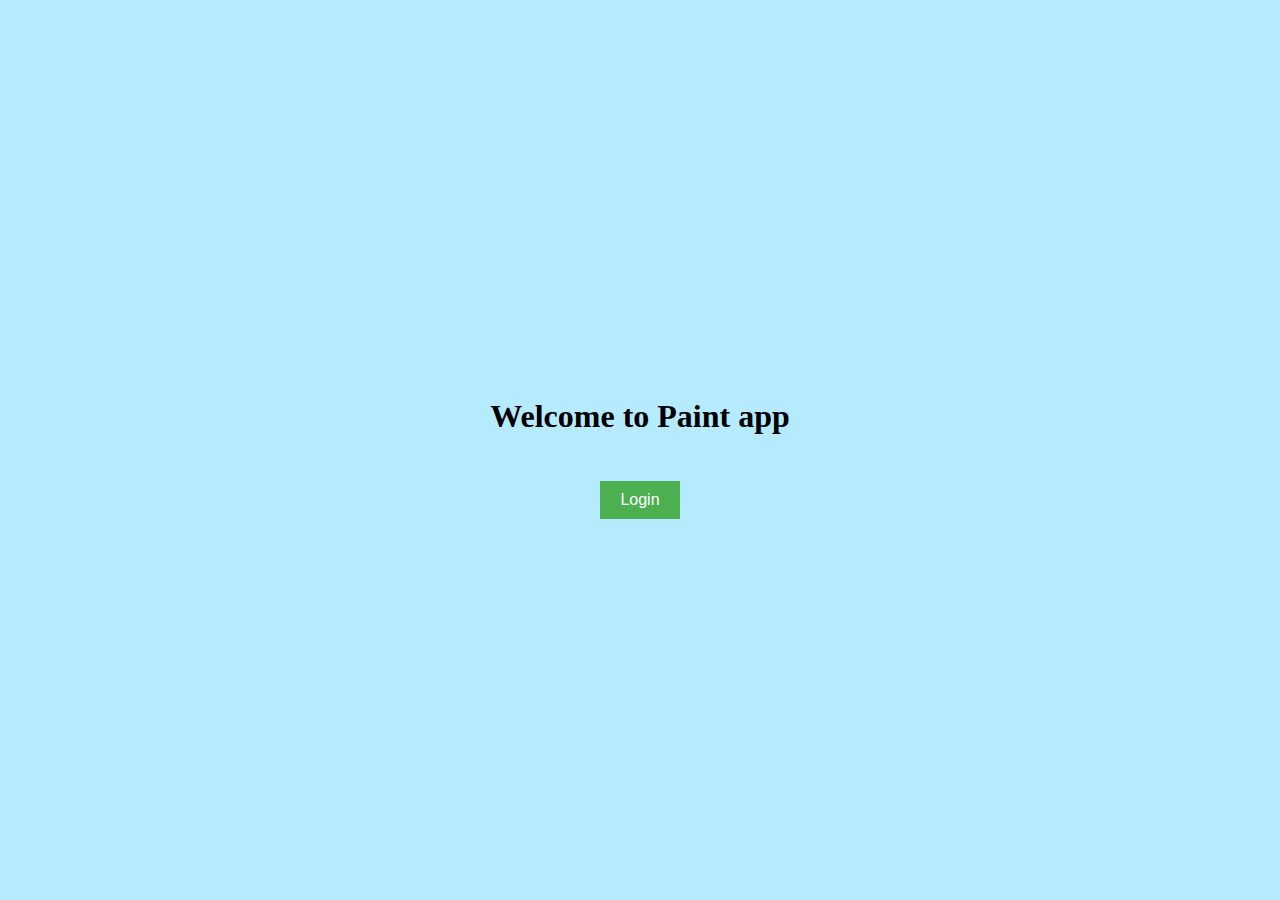
<file: index.html>
<html>
<head>
  <title>Paint App</title>
  <style>
   body {
  margin: 0;
  padding: 0;
  font-family: "georgia", cursive;
  background-color: #b5eaff
}

#homeScreen {
  display: flex;
  flex-direction: column;
  align-items: center;
  justify-content: center;
  height: 100vh;
  background-color: #b5eaff;
}

#canvas {
  display: none;
  position: fixed;
  top: 0;
  left: 0;
  width: 100vw;
  height: 100vh;
  background-color: rgb(255, 255, 255);
  cursor: crosshair;
}

#controls {
  display: none;
  justify-content: center;
  align-items: center;
  position: fixed;
  top: 0;
  left: 0;
  right: 0;
  height: 60px;
  background-color: #e3e3e3;
  z-index: 1;
}

#controls select,
#controls input {
  margin: 0 10px;
}

#controls label {
  font-size: 14px;
  font-weight: bold;
}

.container {
  display: flex;
  flex-direction: column;
  align-items: center;
  justify-content: center;
  height: 100vh;
  background-color: #b5eaff;
}

.box {
  margin-top: 20px;
}

.box button {
  padding: 10px 20px;
  font-size: 16px;
  background-color: #4caf50;
  color: white;
  border: none;
  cursor: pointer;
  margin: 5px;
}

.box button:hover {
  background-color: #45a049;
}

/* Additional styles for the login form */
#loginContainer {
  display: flex;
  flex-direction: column;
  align-items: center;
  margin-bottom: 20px;
}

#loginContainer input {
  margin-bottom: 10px;
  padding: 5px;
  width: 200px;
}
  </style>

</head>

<body>
  <div style="display: flex; flex-direction: column; align-items: center; justify-content: center; height: 100vh;">
    <h1>Welcome to Paint app</h1>
    <div class="box">
      <button onclick="goToLogin()">Login</button>
    </div>
    
    <script>
      function goToLogin() {
        window.location.href = 'login.html';
      }
    </script>
  <canvas id="canvas"></canvas>
  <div id="controls">

</body>
</html>
</file>
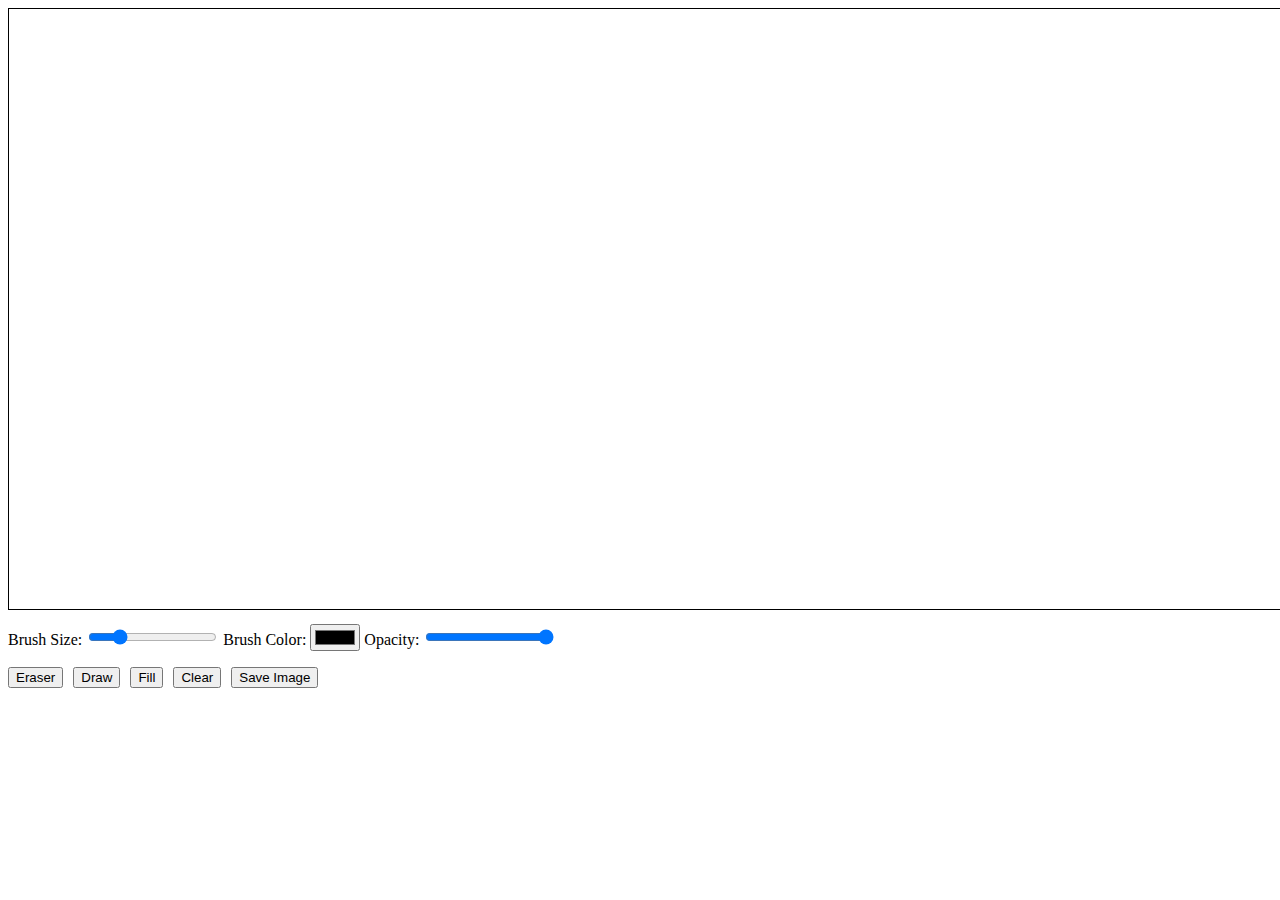
<file: drawing_canvas.html>
<!DOCTYPE html>
<html>
<head>
  <title>Advanced Drawing App</title>
  <style>
    #canvas {
      border: 1px solid black;
      width: 100vw;
      height: 600px;
    }
    #controls {
      margin-top: 10px;
    }
    ul {
      display: flex;
      list-style: none;
      padding: 0;
    }
    li {
      margin-right: 10px;
    }
  </style>
</head>
<body>
  <canvas id="canvas"></canvas>
  
  <div id="controls">
    <label for="brushSize">Brush Size:</label>
    <input type="range" id="brushSize" min="1" max="20" value="5">
  
    <label for="brushColor">Brush Color:</label>
    <input type="color" id="brushColor" value="#000000">
  
    <label for="opacity">Opacity:</label>
    <input type="range" id="opacity" min="0" max="1" step="0.1" value="1">
  
    <ul id="tools">
      <li><button id="eraser">Eraser</button></li>
      <li><button id="draw">Draw</button></li>
      <li><button id="fill">Fill</button></li>
      <li><button id="clear">Clear</button></li>
      <li><button id="gallery">Save Image</button></li>
    </ul>
  </div>
  
  <script>
    // Get the canvas element
    const canvas = document.getElementById('canvas');
    const ctx = canvas.getContext('2d');
    
    // Set canvas size
    canvas.width = window.innerWidth;
    canvas.height = 600;
    
    // Variables to store mouse position
    let isDrawing = false;
    let lastX = 0;
    let lastY = 0;
  
    // Set initial brush properties
    let brushSize = 5;
    let brushColor = '#000000';
    let opacity = 1;
    let isEraser = false;
  
    // Function to start drawing
    function startDrawing(e) {
      isDrawing = true;
      [lastX, lastY] = [e.clientX - canvas.offsetLeft, e.clientY - canvas.offsetTop];
    }
  
    // Function to stop drawing
    function stopDrawing() {
      isDrawing = false;
    }
  
    // Function to draw lines
    function draw(e) {
      if (!isDrawing) return;
      ctx.beginPath();
      ctx.moveTo(lastX, lastY);
      ctx.lineTo(e.clientX - canvas.offsetLeft, e.clientY - canvas.offsetTop);
      ctx.strokeStyle = isEraser ? 'white' : brushColor;
      ctx.lineWidth = brushSize;
      ctx.globalAlpha = opacity;
      ctx.lineCap = 'round';
      ctx.stroke();
      [lastX, lastY] = [e.clientX - canvas.offsetLeft, e.clientY - canvas.offsetTop];
    }
  
    // Function to clear the canvas
    function clearCanvas() {
      ctx.clearRect(0, 0, canvas.width, canvas.height);
    }
    
    // Function to fill the canvas
    function fillCanvas(e) {
      const startX = e.clientX - canvas.offsetLeft;
      const startY = e.clientY - canvas.offsetTop;
      
      const imageData = ctx.getImageData(0, 0, canvas.width, canvas.height);
      const fillColor = hexToRgb(brushColor);
      
      const stack = [[startX, startY]];
      const visited = new Set();
      
      while (stack.length > 0) {
        const [x, y] = stack.pop();
        const index = (y * canvas.width + x) * 4;
        
        if (x >= 0 && x < canvas.width && y >= 0 && y < canvas.height) {
          if (!visited.has(`${x},${y}`) && isPixelEmpty(imageData, index)) {
            imageData.data[index] = fillColor.r;
            imageData.data[index + 1] = fillColor.g;
            imageData.data[index + 2] = fillColor.b;
            imageData.data[index + 3] = 255;
            visited.add(`${x},${y}`);
            
            stack.push([x - 1, y]);
            stack.push([x + 1, y]);
            stack.push([x, y - 1]);
            stack.push([x, y + 1]);
          }
        }
      }
      
      ctx.putImageData(imageData, 0, 0);
    }
    
    // Helper function to check if a pixel is empty (transparent)
    function isPixelEmpty(imageData, index) {
      const r = imageData.data[index];
      const g = imageData.data[index + 1];
      const b = imageData.data[index + 2];
      const a = imageData.data[index + 3];
      
      return r === 0 && g === 0 && b === 0 && a === 0;
    }
  
    // Helper function to convert hex color to RGB
    function hexToRgb(hex) {
      const bigint = parseInt(hex.substring(1), 16);
      const r = (bigint >> 16) & 255;
      const g = (bigint >> 8) & 255;
      const b = bigint & 255;
      
      return { r, g, b };
    }
  
    // Event listener for brush size change
    const brushSizeInput = document.getElementById('brushSize');
    brushSizeInput.addEventListener('input', function() {
      brushSize = this.value;
    });
  
    // Event listener for brush color change
    const brushColorInput = document.getElementById('brushColor');
    brushColorInput.addEventListener('input', function() {
      brushColor = this.value;
    });
  
    // Event listener for opacity change
    const opacityInput = document.getElementById('opacity');
    opacityInput.addEventListener('input', function() {
      opacity = this.value;
    });
  
    // Event listener for eraser button
    const eraserButton = document.getElementById('eraser');
    eraserButton.addEventListener('click', function() {
      isEraser = !isEraser;
      eraserButton.textContent = isEraser;
    });
  
    // Event listener for clear button
    const clearButton = document.getElementById('clear');
    clearButton.addEventListener('click', clearCanvas);
    
    // Event listener for fill button
    const fillButton = document.getElementById('fill');
    fillButton.addEventListener('click', function() {
      canvas.removeEventListener('mousemove', fillCanvas);
      canvas.addEventListener('click', fillCanvas);
    });
    
    // Event listener for drawing button
    const drawButton = document.getElementById('draw');
    drawButton.addEventListener('click', function() {
      canvas.removeEventListener('click', draw);
      canvas.addEventListener('mousemove', draw);
    });
  
    // Event listener for gallery button
    const galleryButton = document.getElementById('gallery');
    galleryButton.addEventListener('click', function() {
      window.location.href = 'gallery.html';
    });
  
    // Attach event listeners to the canvas
    canvas.addEventListener('mousedown', startDrawing);
    canvas.addEventListener('mouseup', stopDrawing);
    canvas.addEventListener('mousemove', draw);


    canvas.getElementById('saveButton').addEventListener('click', () => {
      const dataURL = canvas.toDataURL();
      const link = document.createElement('a');
      link.href = dataURL;
      link.download = 'drawing.png';
      link.click();
    });
  </script>
</body>
</html>
</file>
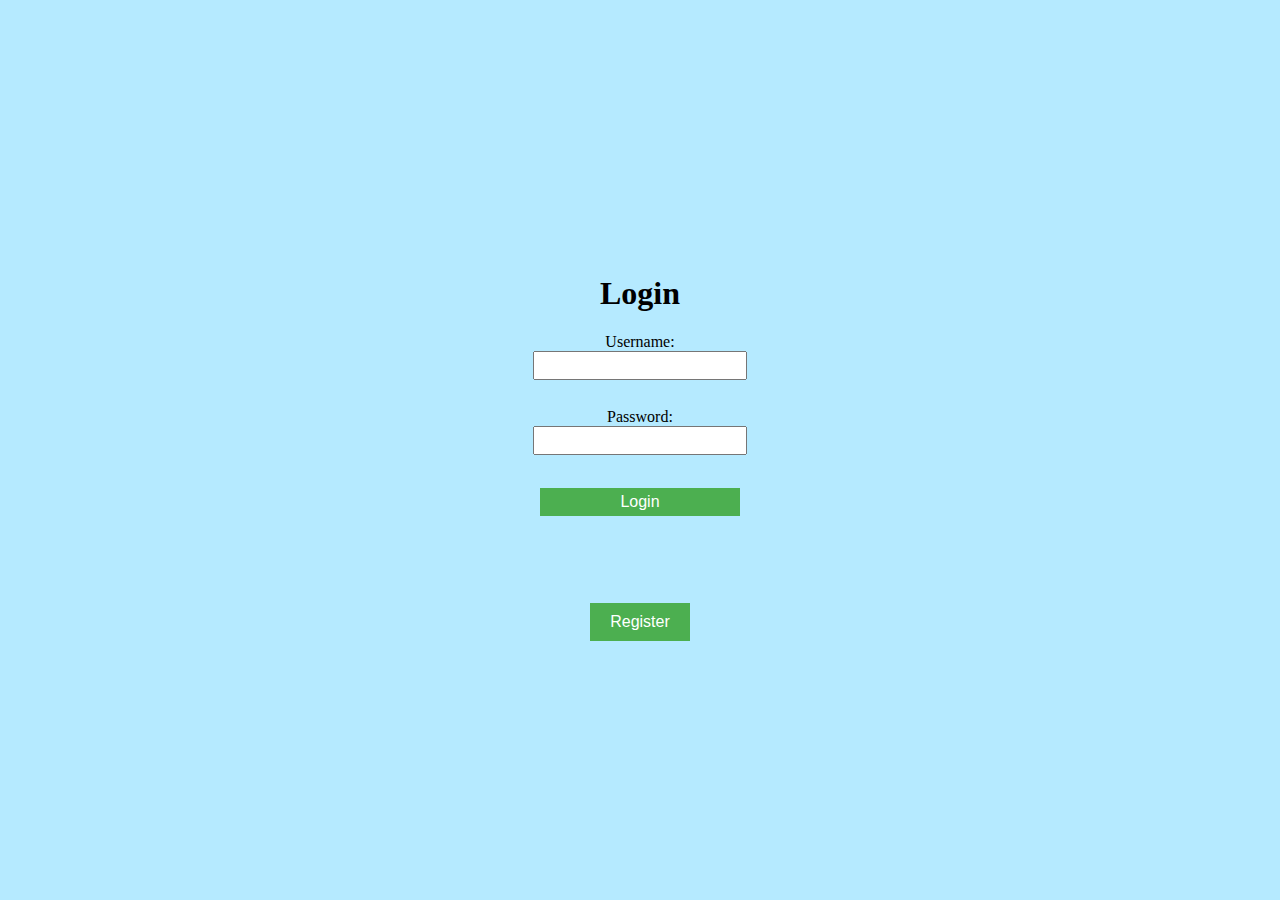
<file: login.html>
<!DOCTYPE html>
<html>
<head>
  <title>Login</title>
  <!-- Add any CSS styles or external CSS links here -->
  <style>
   body {
      margin: 0;
      padding: 0;
      font-family: "georgia", cursive;
      background-color: #b5eaff;
    }

    .container {
      display: flex;
      flex-direction: column;
      align-items: center;
      justify-content: center;
      height: 100vh;
      background-color: #b5eaff;
      
    }

    .box {
      margin-top: 20px;
    }

    .box button {
      padding: 10px 20px;
      font-size: 16px;
      background-color: #4caf50;
      color: white;
      border: none;
      cursor: pointer;
      margin: 5px;
    }

    .box button:hover {
      background-color: #45a049;
    }

    /* Additional styles for the login form */
    #loginForm {
      display: flex;
      flex-direction: column;
      align-items: center;
      margin-bottom: 20px;
    }

    #loginForm input {
      margin-bottom: 10px;
      padding: 5px;
      width: 200px;
    }

    #login-button{
      padding: 10px 20px;
      font-size: 16px;
      background-color: #4caf50;
      color: white;
      border: none;
      cursor: pointer;
      margin: 5px;
    }

    #login-button:hover {
    background-color: #45a049;
      
    }
  </style>
</head>
<body>
  <div class="container">
    <h1>Login</h1>
    <form id="loginForm">
      <label for="username">Username:</label>
      <input type="text" id="username" name="username" required>
      <br>
      <label for="password">Password:</label>
      <input type="password" id="password" name="password" required>
      <br>
      <input type="submit" value="Login" id="login-button">
    </form>
    <p id="loginMessage"></p>
    <div id="loggedInButtons" style="display: none;">
      <button onclick="goToDrawingCanvas()">Start Drawing</button>
    </div>
    <!-- Add the Register button -->
    <div class="box">
      <button onclick="goToRegister()">Register</button>
    </div>
  </div>

  <script>
    // JavaScript Functions
    document.getElementById('loginForm').addEventListener('submit', function(event) {
      event.preventDefault();
      const enteredUsername = document.getElementById('username').value;
      const enteredPassword = document.getElementById('password').value;

      // Retrieve stored username and password from local storage
      const storedUsername = localStorage.getItem('username');
      const storedPassword = localStorage.getItem('password');

      if (enteredUsername === storedUsername && enteredPassword === storedPassword) {
        document.getElementById('loginMessage').textContent = 'You are now logged in.';
        document.getElementById('loggedInButtons').style.display = 'block'; // Show the button
      } else {
        document.getElementById('loginMessage').textContent = 'Incorrect username or password.';
        document.getElementById('loggedInButtons').style.display = 'none'; // Hide the button
      }
    });

    function goToRegister() {
      window.location.href = 'register.html';
    }

    function goToDrawingCanvas() {
      window.location.href = 'drawing_canvas.html';
    }
  </script>
</body>
</html>
</file>
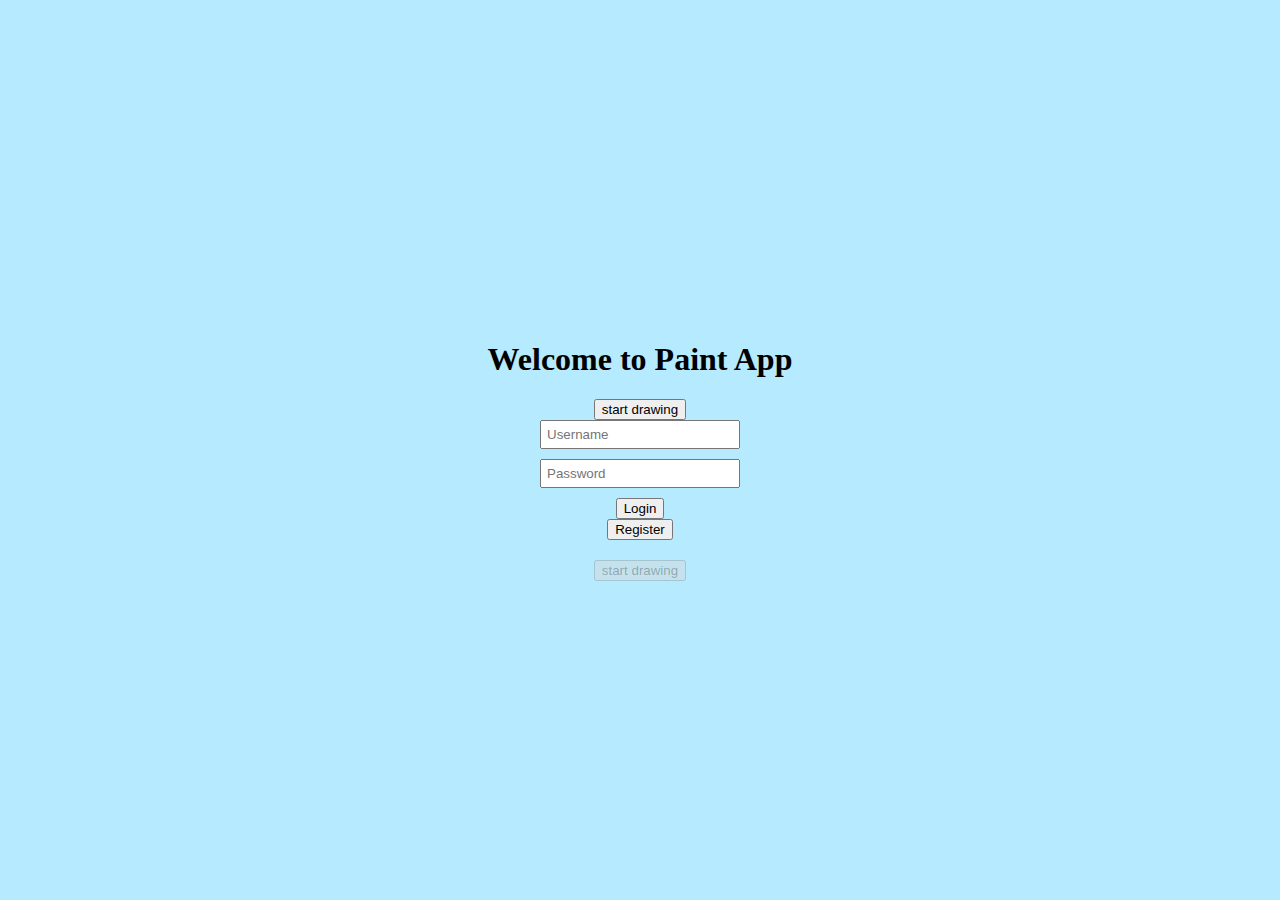
<file: other_code.html>
<html>
<head>
  <title>Paint App</title>
  <style>
   body {
  margin: 0;
  padding: 0;
  font-family: "georgia", cursive;
}

#homeScreen {
  display: flex;
  flex-direction: column;
  align-items: center;
  justify-content: center;
  height: 100vh;
  background-color: #b5eaff;
}

#canvas {
  display: none;
  position: fixed;
  top: 0;
  left: 0;
  width: 100vw;
  height: 100vh;
  background-color: rgb(255, 255, 255);
  cursor: crosshair;
}

#controls {
  display: none;
  justify-content: center;
  align-items: center;
  position: fixed;
  top: 0;
  left: 0;
  right: 0;
  height: 60px;
  background-color: #e3e3e3;
  z-index: 1;
}

#controls select,
#controls input {
  margin: 0 10px;
}

#controls label {
  font-size: 14px;
  font-weight: bold;
}

.container {
  display: flex;
  flex-direction: column;
  align-items: center;
  justify-content: center;
  height: 100vh;
  background-color: #b5eaff;
}

.box {
  margin-top: 20px;
}

.box button {
  padding: 10px 20px;
  font-size: 16px;
  background-color: #4caf50;
  color: white;
  border: none;
  cursor: pointer;
  margin: 5px;
}

.box button:hover {
  background-color: #45a049;
}

/* Additional styles for the login form */
#loginContainer {
  display: flex;
  flex-direction: column;
  align-items: center;
  margin-bottom: 20px;
}

#loginContainer input {
  margin-bottom: 10px;
  padding: 5px;
  width: 200px;
}
  </style>
  <link href="https://fonts.googleapis.com/css?family=Pacifico&display=swap" rel="stylesheet">
  <link href="index.css" rel="stylesheet">
</head>
<body>
  <div id="homeScreen">
    <h1>Welcome to Paint App</h1>
    <button id="startButton">start drawing</button>
    <div id="loginContainer">
      <input type="text" id="username" placeholder="Username">
      <input type="password" id="password" placeholder="Password">
      <button id="loginButton">Login</button>
      <button id="registerLoginButton">Register</button>
    </div>
    <button id="startButton" disabled>start drawing</button>
  </div>
  <canvas id="canvas"></canvas>
  <div id="controls">
<h1>Welcome to Paint App</h1>

      if (isEraser) {
        ctx.globalCompositeOperation = 'destination-out';
        ctx.strokeStyle = 'white';
      } else {
        ctx.globalCompositeOperation = 'source-over';
        ctx.strokeStyle = brushColor;
      }

      ctx.lineTo(x, y);
      ctx.strokeStyle = brushColor;
      ctx.lineWidth = brushSize;
      ctx.globalAlpha = opacity;
      ctx.lineCap = 'round';
 <h1>Welcome to Paint App</h1>
      isFillMode = selectedTool === 'fill';
    }

    function handleLogin() {
      const username = document.getElementById('username').value;
      const password = document.getElementById('password').value;

      if (username === 'admin' && password === 'password') {
        document.getElementById('startButton').disabled = false;
        document.getElementById('username').value = '';
        document.getElementById('password').value = '';
        document.getElementById('username').disabled = true;
        document.getElementById('password').disabled = true;
        document.getElementById('loginButton').disabled = true;
        document.getElementById('registerLoginButton').disabled = true;
      } else {
        alert('Invalid username or password. Please try again.');
      }
    }

    function redirectToRegister() {
      window.location.href = 'register.html';
    }

    canvas.addEventListener('mousedown', (e) => {
      startDrawing(e);
    });
 <h1>Welcome to Paint App</h1>

    document.getElementById('startButton').addEventListener('click', () => {
      const homeScreen = document.getElementById('homeScreen');
      const controls = document.getElementById('controls');
       const controls = document.getElementById('controls');

      homeScreen.style.display = 'none';
      controls.style.display = 'flex';
<h1>Welcome to Paint App</h1>
      canvas.height = window.innerHeight;
    });

    document.getElementById('loginButton').addEventListener('click', handleLogin);
    document.getElementById('registerLoginButton').addEventListener('click', redirectToRegister);

    window.addEventListener('resize', () => {
      canvas.width = window.innerWidth;
      canvas.height = window.innerHeight;
 });
  </script>
</body>
</html>
</file>
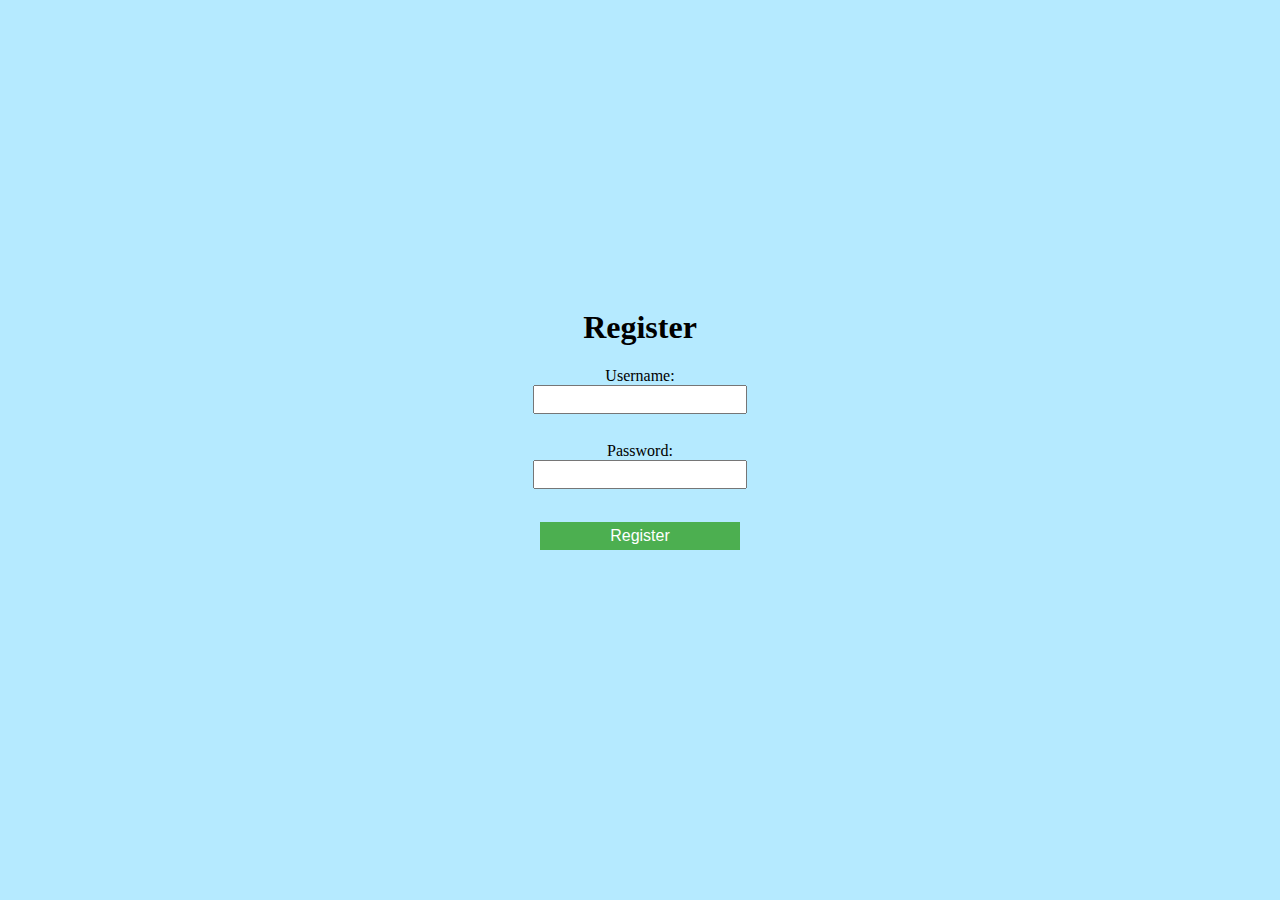
<file: register.html>
<!DOCTYPE html>
<html>
<head>
  <title>Register</title>
  <!-- Add any CSS styles or external CSS links here -->
  <style>
    body {
       margin: 0;
       padding: 0;
       font-family: "georgia", cursive;
       background-color: #b5eaff;
     }
 
     .container {
       display: flex;
       flex-direction: column;
       align-items: center;
       justify-content: center;
       height: 100vh;
       background-color: #b5eaff;
       
     }

     #registerForm {
      display: flex;
      flex-direction: column;
      align-items: center;
      margin-bottom: 20px;
    }

    #registerForm input {
      margin-bottom: 10px;
      padding: 5px;
      width: 200px;
    }

     #goToLoginButton{
       padding: 10px 20px;
       font-size: 16px;
       background-color: #4caf50;
       color: white;
       border: none;
       cursor: pointer;
       margin: 5px;
     }

     #register-button{
       padding: 10px 20px;
       font-size: 16px;
       background-color: #4caf50;
       color: white;
       border: none;
       cursor: pointer;
       margin: 5px;
     }
 
     #register-button:hover {
     background-color: #45a049;
       
     }
   </style>
</head>
<body>
  <div class="container">
    <h1>Register</h1>
    <form id="registerForm">
      <label for="newUsername">Username:</label>
      <input type="text" id="newUsername" name="newUsername" required>
      <br>
      <label for="newPassword">Password:</label>
      <input type="password" id="newPassword" name="newPassword" required>
      <br>
      <input type="submit" value="Register" id="register-button">
    </form>
    <p id="registerMessage"></p>
    <button id="goToLoginButton" onclick="goToLogin()" style="display: none;">Go Back to Login</button>
  </div>

  <script>
    // JavaScript Function
    document.getElementById('registerForm').addEventListener('submit', function(event) {
      event.preventDefault();

      const newUsername = document.getElementById('newUsername').value;
      const newPassword = document.getElementById('newPassword').value;

      if (newUsername === '' || newPassword === '') {
        document.getElementById('registerMessage').textContent = 'Please type a username and password.';
      } else {
        // Save the newUsername and newPassword to local storage or your backend database
        // For this example, we'll just store them in the browser's local storage
        localStorage.setItem('username', newUsername);
        localStorage.setItem('password', newPassword);

        // Display registration success message
        document.getElementById('registerMessage').textContent = 'Registration successful! You can now login with your new credentials.';

        // Show the "Go Back to Login" button
        document.getElementById('goToLoginButton').style.display = 'block';
        document.getElementById('registerForm').reset(); // Clear the form fields after registration
      }
    });

    function goToLogin() {
      window.location.href = 'login.html';
    }
  </script>
</body>
</html>
</file>
<file: index.css>
body {
  margin: 0;
  padding: 0;
  font-family: "georgia", cursive;
}

#homeScreen {
  display: flex;
  flex-direction: column;
  align-items: center;
  justify-content: center;
  height: 100vh;
  background-color: #b5eaff;
}

#canvas {
  display: none;
  position: fixed;
  top: 0;
  left: 0;
  width: 100vw;
  height: 100vh;
  background-color: rgb(255, 255, 255);
  cursor: crosshair;
}

#controls {
  display: none;
  justify-content: center;
  align-items: center;
  position: fixed;
  top: 0;
  left: 0;
  right: 0;
  height: 60px;
  background-color: #e3e3e3;
  z-index: 1;
}

#controls select,
#controls input {
  margin: 0 10px;
}

#controls label {
  font-size: 14px;
  font-weight: bold;
}

.container {
  display: flex;
  flex-direction: column;
  align-items: center;
  justify-content: center;
  height: 100vh;
  background-color: #b5eaff;
}

.box {
  margin-top: 20px;
}

.box button {
  padding: 10px 20px;
  font-size: 16px;
  background-color: #4caf50;
  color: white;
  border: none;
  cursor: pointer;
  margin: 5px;
}

.box button:hover {
  background-color: #45a049;
}

/* Additional styles for the login form */
#loginContainer {
  display: flex;
  flex-direction: column;
  align-items: center;
  margin-bottom: 20px;
}

#loginContainer input {
  margin-bottom: 10px;
  padding: 5px;
  width: 200px;
}
</file>
